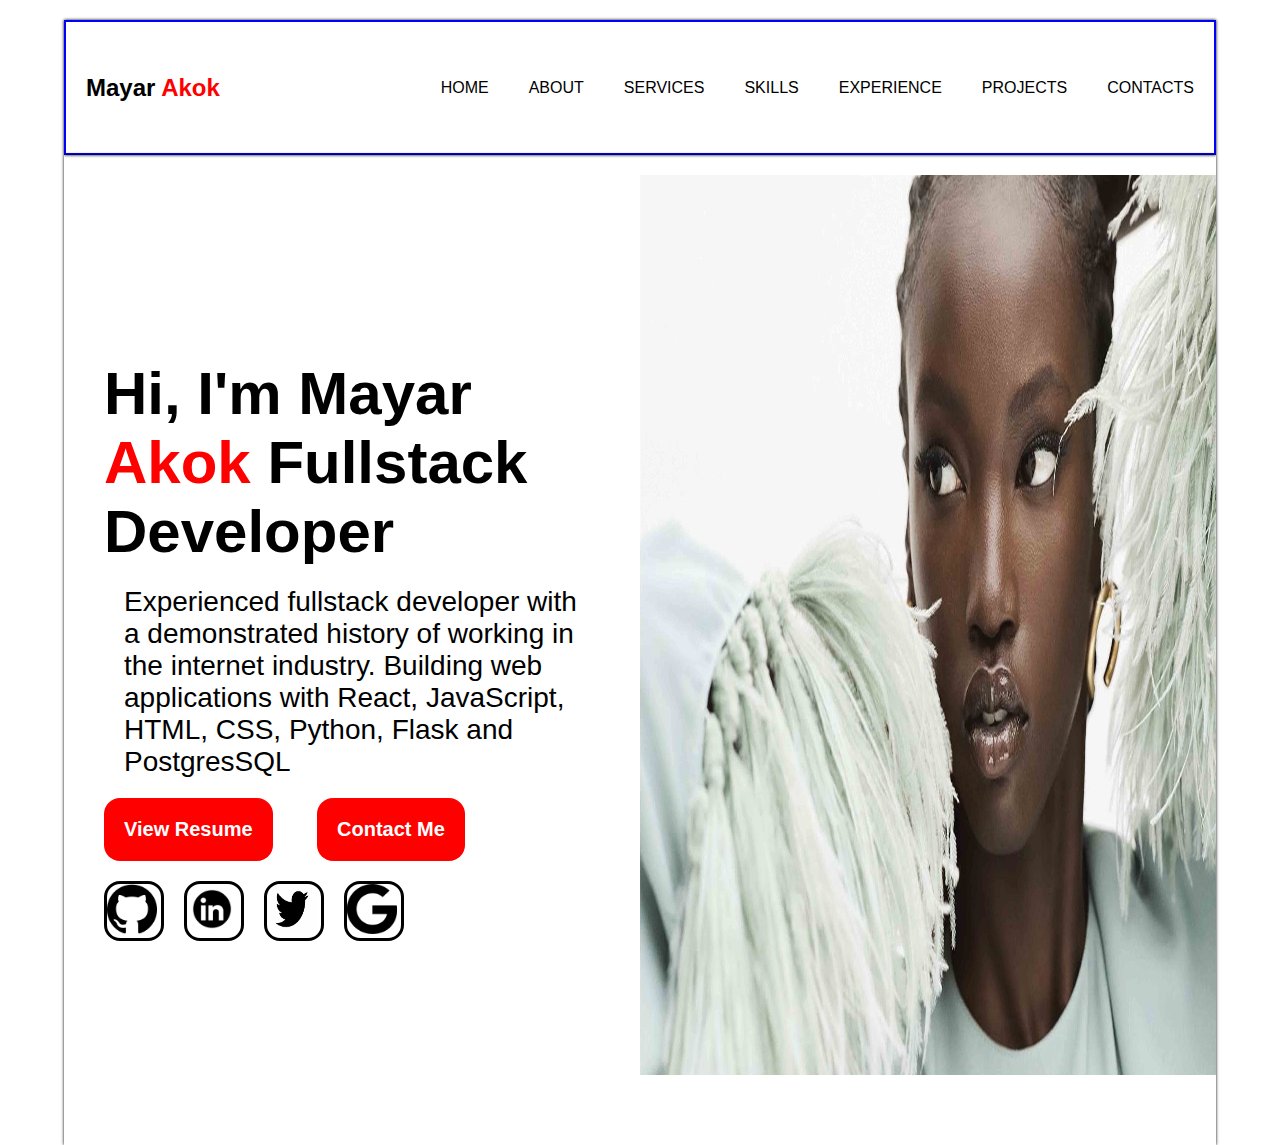
<file: pasona/index.html>
<!DOCTYPE html>
<html lang="en">
<head>
    <meta charset="UTF-8">
    <meta name="viewport" content="width=device-width, initial-scale=1.0">
    <title>Pasona</title>
    <link rel="stylesheet" href="style.css">
</head>
<body>
    <!--Nav bar  -->
    <div class="navbar">
        <h2>Mayar <span>Akok</span></h2>
        <ul>
            <li><a href="/index.html">HOME</a></li>
            <li><a href="/about.html">ABOUT</a></li>
            <li><a href="/services.html">SERVICES</a></li>
            <li><a href="/skills.html">SKILLS</a></li>
            <li><a href="/experience.html">EXPERIENCE</a></li>
            <li><a href="/project.html">PROJECTS</a></li>
            <li><a href="/contact.html">CONTACTS</a></li>
        </ul>


    </div>



    
    <!-- Hero section -->
    <div class="hero">

        <!-- Hero left -->

        <div class="hero_left">
            <h1>Hi, I'm Mayar <span>Akok</span> Fullstack Developer</h1>

            <p>Experienced fullstack developer with a demonstrated history of working in the internet industry. Building web applications with React, JavaScript, HTML, CSS, Python, Flask and PostgresSQL</p>

            <div class="my_buttons">
                <button>View Resume</button>
                <button id="contact-btn">Contact Me</button>
            </div>

            <div class="icons">
                <div><img src="./images/github.png" alt="" srcset=""></div>
                <div><img src="./images/in.webp" alt="" srcset=""></div>
                <div><img src="./images/twitter.jpg" alt=""></div>
                <div><img src="./images/google.png" alt="" srcset=""></div>
            </div>

        </div>

        <!-- Hero right -->

        <div class="hero_right">
            <img src="./images/anok.jpg" alt="" srcset="">

        </div>

    </div>
    
</body>
</html>
</file>
<file: pasona/style.css>
*{
    margin: 0px;
    padding: 0px;
    box-sizing: border-box;
    font-family: Arial, Helvetica, sans-serif;
    
}

h3{
    margin-top: 20px;
    font-size: 25px;
    display: flex;
    justify-content: center;

}

/* Nav bar */

.navbar{
    width: 90%;
    height: 15vh;
    border: 2px solid blue;
    margin: 20px auto 0px ;
    display: flex;
    justify-content: space-between;
    align-items: center;
    padding: 20px;
    box-shadow: 0px 0px 3px;


}

.navbar ul{
    display: flex;
}

.navbar ul li{
    margin-left: 40px;
    list-style: none;

}

.navbar h2 span{
    color: red;
}

.navbar ul li a{
    text-decoration: none;
    color: black;
}

/* Hero section */
.hero{
   height: 110vh;
    width: 90%;
    
    margin:0px auto;
    box-shadow: 0px 0px 3px;
    display: flex;
}


/* hero_right */

.hero .hero_right{
    height: 100%;
    width: 50%;

}

.hero .hero_right img{
    height:100vh;
    width:100%;
    margin-top: 20px;
}

/* hero_left */

.hero .hero_left {

    height: 100%;
    width: 50%;
    padding: 40px;
    display: flex;
    flex-direction: column;
    justify-content: center;


}

.hero .hero_left h1{
    font-size: 60px;
}

.hero .hero_left h1 span{
    color:red ;
    
}

.hero .hero_left p{
    font-size: 28px;
    margin: 20px 20px;
}

.hero .hero_left .my_buttons button{
    background-color:red;
    color: white;
    padding: 20px;
    border: none;
    border-radius: 16px;
    
    font-size: 20px;
    font-weight: 700;
}

#contact-btn{
    margin-left:40px ;
}

.hero .hero_left .icons{
    display: flex;
}

.hero .hero_left .icons div{
    border: 3px solid black;
    width: 60px;
    height: 60px;
    margin-right: 20px ;
    margin-top: 20px;
    border-radius: 16px;


}
.hero .hero_left .icons div img{
    height: 50px;
    width: 50px;
    border-radius: 15px;
}
</file>
